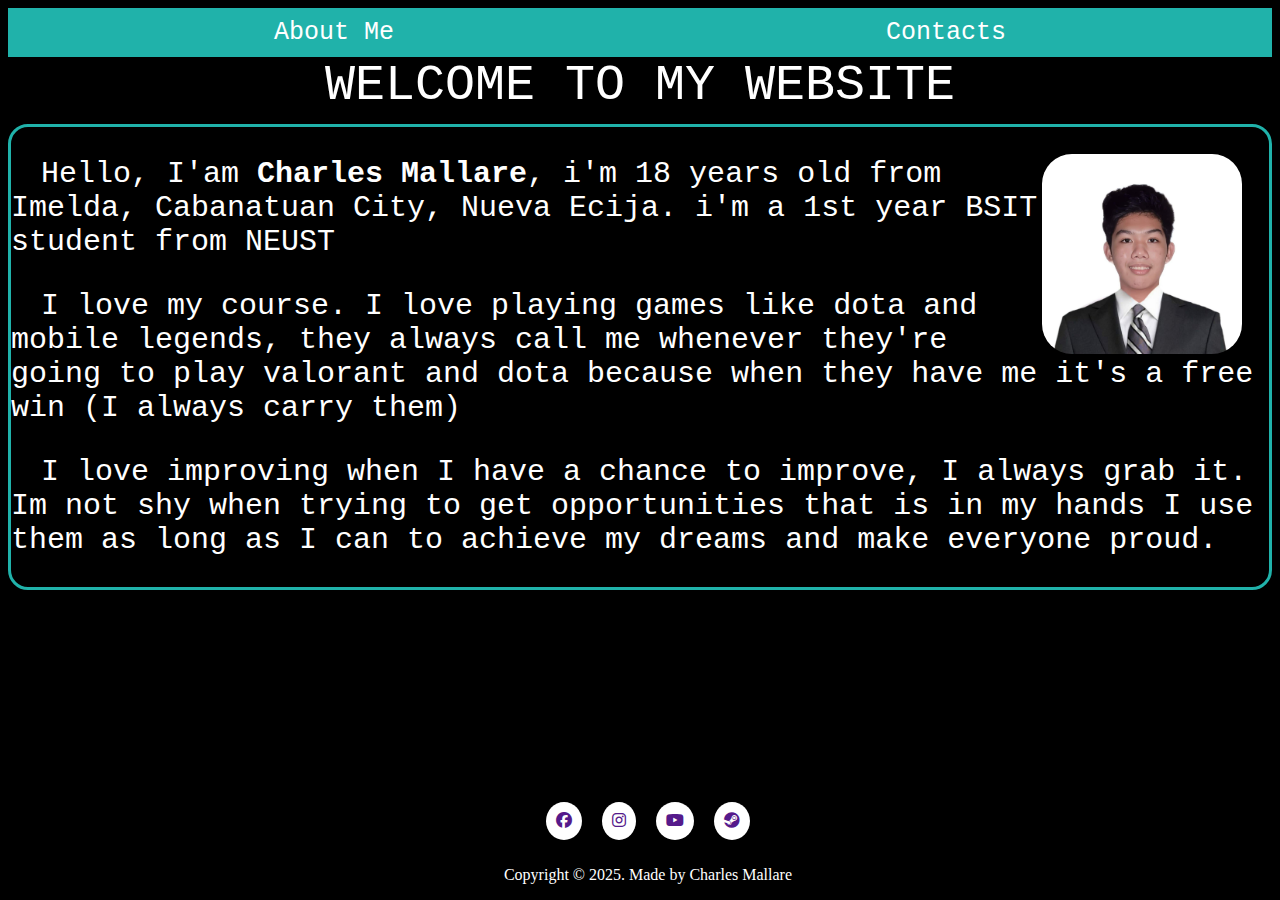
<file: index.html>
<!DOCTYPE html>

<html lang="en">

<head>

  <title>HOME</title>
  
  <link rel="stylesheet" href="https://cdnjs.cloudflare.com/ajax/libs/font-awesome/6.7.2/css/all.min.css" integrity="sha512-Evv84Mr4kqVGRNSgIGL/F/aIDqQb7xQ2vcrdIwxfjThSH8CSR7PBEakCr51Ck+w+/U6swU2Im1vVX0SVk9ABhg==" crossorigin="anonymous" referrerpolicy="no-referrer" />
  <link rel="stylesheet" href="css/home.css">
</head>

<body>
    
<nav class="navbar">
  <ul>
    <li><a href="About.html">About Me</a></li>
    <li><a href="contacts.html">Contacts</a></li>
  </ul>
</nav>



<div class="headline">
    WELCOME TO MY WEBSITE
</div>

<img src="images/Charles.jpeg" class="rimg">

  <div class="para">
  <p>Hello, I'am <b>Charles Mallare</b>, i'm 18 years old from Imelda, Cabanatuan City, Nueva Ecija. i'm a 1st year BSIT student from NEUST</p>
  
  <p> I love my course. I love playing games like dota and mobile legends, they always call me whenever they're going to play valorant and dota because when they have me it's a free win (I always carry them)  </p>
  
  <p>I love improving when I have a chance to improve, I always grab it. Im not shy when trying to get opportunities that is in my hands I use them as long as I can to achieve my dreams and make everyone proud.</p>
  </div>

 <footer id="footercontainer">
 <div class="socialIcons">
<a href=""><i class="fa-brands fa-facebook"></i></a>
<a href=""><i class="fa-brands fa-instagram"></i></a>
<a href=""><i class="fa-brands fa-youtube"></i></a>
<a href=""><i class="fa-brands fa-steam"></i></a>
</div>
      
  <div class="footerbottom">
<p>Copyright &copy; 2025. Made by Charles Mallare</p>
  </div>

</footer>

</body>
</html>
</file>
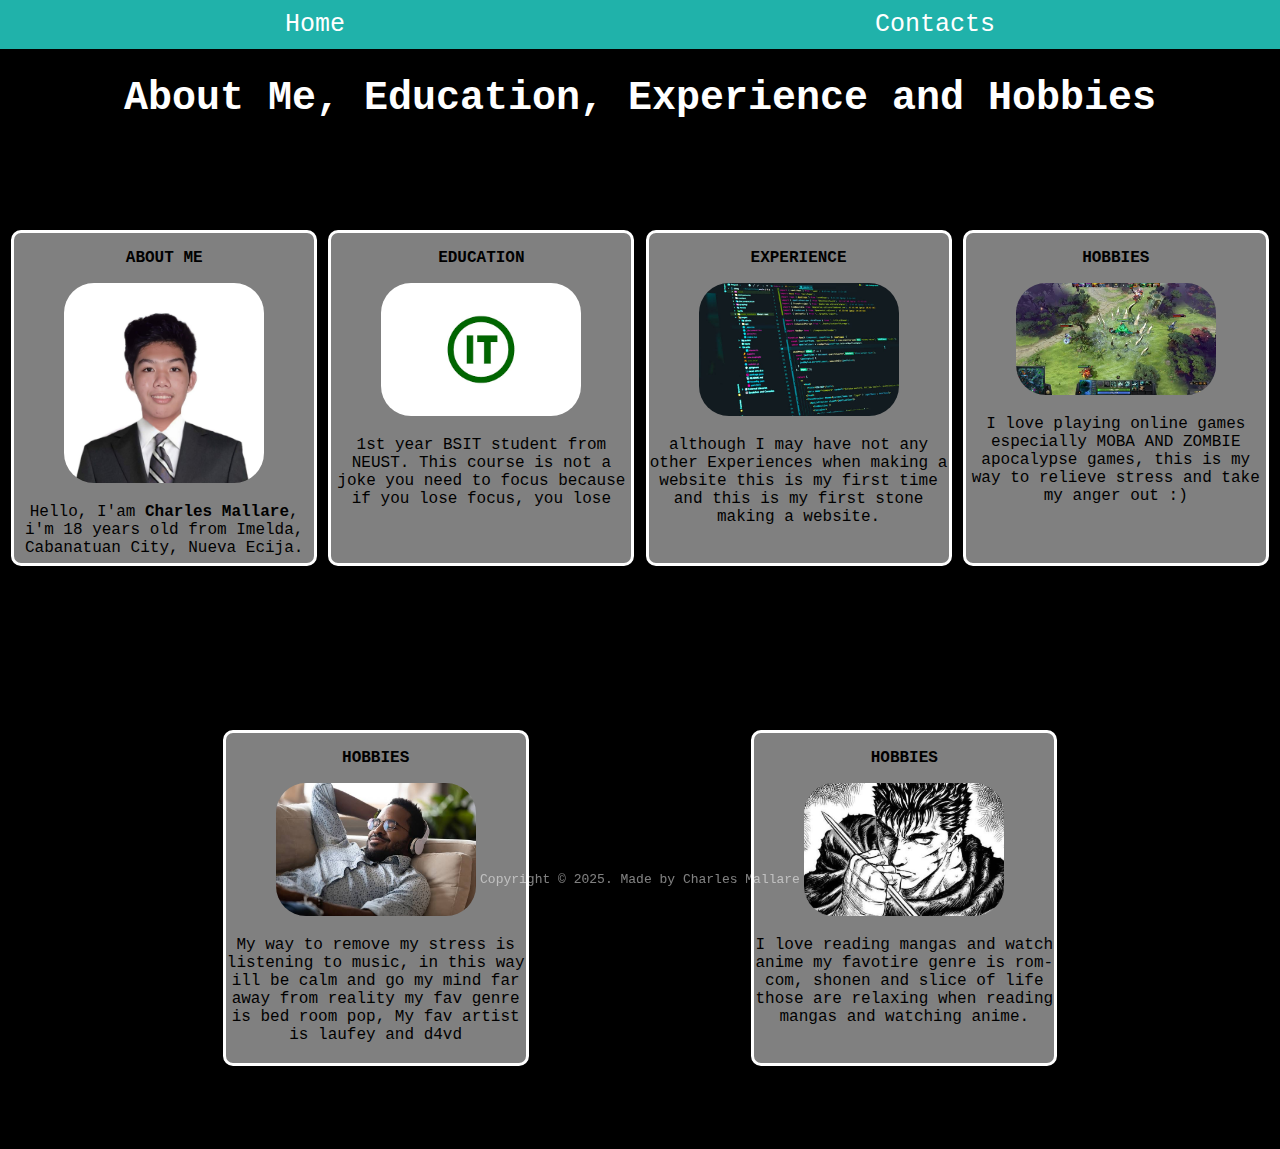
<file: About.html>
<!DOCTYPE html>
<html>

<head>
  <title>contacts</title>
  <link rel="stylesheet" href="css/about-me.css">
</head>

<body>
<nav class="navbar">
  <ul>
    <li><a href="index.html">Home</a></li>
    <li><a href="contacts.html">Contacts</a></li>
  </ul>
</nav>
<h1> About Me, Education, Experience and Hobbies </h1>
  <div class="section">
    <div class="box">
      <p><b>ABOUT ME</b></p>
      <img src="images/Charles.jpeg" class="rimg "><p>Hello, I'am <b>Charles Mallare</b>, i'm 18 years old from Imelda, Cabanatuan City, Nueva Ecija.</p>
      </div>
      
    <div class="box"
    ><p><b>EDUCATION</b></p>
    <img src="images/course.jpeg" class="rimg"> <p>1st year BSIT student from NEUST. This course is not a joke you need to focus because if you lose focus, you lose</p>
    </div>
    
    <div class="box">
      <p><b>EXPERIENCE</b></p>
      <img src="images/prog.jpeg" class="rimg"><p>although I may have not any other Experiences when making a website this is my first time and this is my first stone making a website.</p> 
      </div>
      
    <div class="box"><p><b>HOBBIES</b></p><img src="images/moba.jpeg" class="rimg"><p>I love playing online games especially MOBA AND ZOMBIE apocalypse games, this is my way to relieve stress and take my anger out :)</p></div>
    
    <div class="box"><p><b>HOBBIES</b></p><img src="images/music.jpeg" class="rimg"><p>My way to remove my stress is listening to music, in this way ill be calm and go my mind far away from reality my fav genre is bed room pop, My fav artist is laufey and d4vd</p></div>
    
     <div class="box"><p><b>HOBBIES</b></p><img src="images/manga.jpeg" class="rimg"><p>I love reading mangas and watch anime my favotire genre is rom-com, shonen and slice of life those are relaxing when reading mangas and watching anime.</p></div>
   
    </div>
    
<footer>
  <div class="footerbottom">
    <p>Copyright &copy; 2025. Made by Charles Mallare</p>
      </div>
</footer>

</body>

</html>
</file>
<file: css/home.css>
body{

    background-color: black;

  }
  
  .navbar {
    background-color: lightseagreen;
    padding: 10px 20px;
  }
  
  .navbar ul {
    list-style: none;
    margin: 0;
    padding: 0;
    display: flex;
    justify-content: space-around; 
  }
  
  .navbar li {
    margin: 0 10px;
  }
  
  .navbar a {
    color: white;
    text-decoration: none;
    font-family: monospace;
    font-size: 25px;
    padding: 8px 12px;
    border-radius: 10px;
    transition: background-color 0.3s ease;
  }
  
  .navbar a:hover {
    background-color: cyan;
    color: black;
  }

  
  .headline{
    color: white;
    font-size: 50px;
    font-family: 'Courier New', Courier, monospace;
    text-align: center;
  }
  
  .rimg {
    float: right;
    margin-right: 30px;
    max-width: 200px;
    height: auto;
    border-radius: 30px;
    object-fit: cover;
    margin-top: 40px;
  }
  
    .para{
  color: white;
      font-family: 'Courier New', Courier, monospace;
      font-size: 30px;
      border: 3px solid lightseagreen;
     border-radius: 20px;
     display: block;
     margin: 10px auto;
     text-indent: 30px;
    }

.socialIcons{
  display: flex;
  justify-content: center;
}

.socialIcons a{
  text-decoration: none;
  padding: 10px;
  background-color: white;
  margin: 10px;
  border-radius: 50%;
}

.socialIcons a:hover{
  background-color: red;
  transition: 0.5 ease;
}
.socialIcons a:hover i{
  background-color: red;
  transition: 0.5 ease;
}

    .footerbottom{
text-align: center;
color: white;
    }

    footer {
      position: absolute;
      bottom: 0;
      width: 100%;
    }
</file>
<file: css/about-me.css>
html, body {
  height: 100%;
  margin: 0;
  padding: 0;
  background-color: black;
}
h1{
  color: white;
  font-family: monospace;
  text-align: center;
  font-size: 40px;
}

p{
  font-family: monospace;
  text-align: center;
}
.rimg {
  
  max-width: 200px;
  height: auto;
  border-radius: 30px;
  object-fit: cover;
}
.section {
  min-height: 1000px;
  display: flex;
  align-items: center;
  justify-content: space-evenly;
  flex-direction: row;
  flex-wrap: wrap;
}
.navbar {
  background-color: lightseagreen;
  padding: 10px 20px;
}

.navbar ul {
  list-style: none;
  margin: 0;
  padding: 0;
  display: flex;
  justify-content: space-around; 
}

.navbar li {
  margin: 0 10px;
}

.navbar a {
  color: white;
  text-decoration: none;
  font-family: monospace;
  font-size: 25px;
  padding: 8px 12px;
  border-radius: 10px;
  transition: background-color 0.3s ease;
}

.navbar a:hover {
  background-color: cyan;
  color: black;
}

.box{
width: 300px;
height: 330px;
background-color: gray;
text-align: center;
border: 3px solid white;
border-radius: 10px;
font-size: 16px;

}

.box:hover {
  background-color: darkgray;
  transform: scale(1.05);
  transition: all 0.3s ease;
  cursor: pointer;
}

.footerbottom{
    text-align: center;
    color: white;
    opacity: 0.5;
        }
        footer {
          position: fixed;
          bottom: 0;
          width: 100%;
        }
</file>
